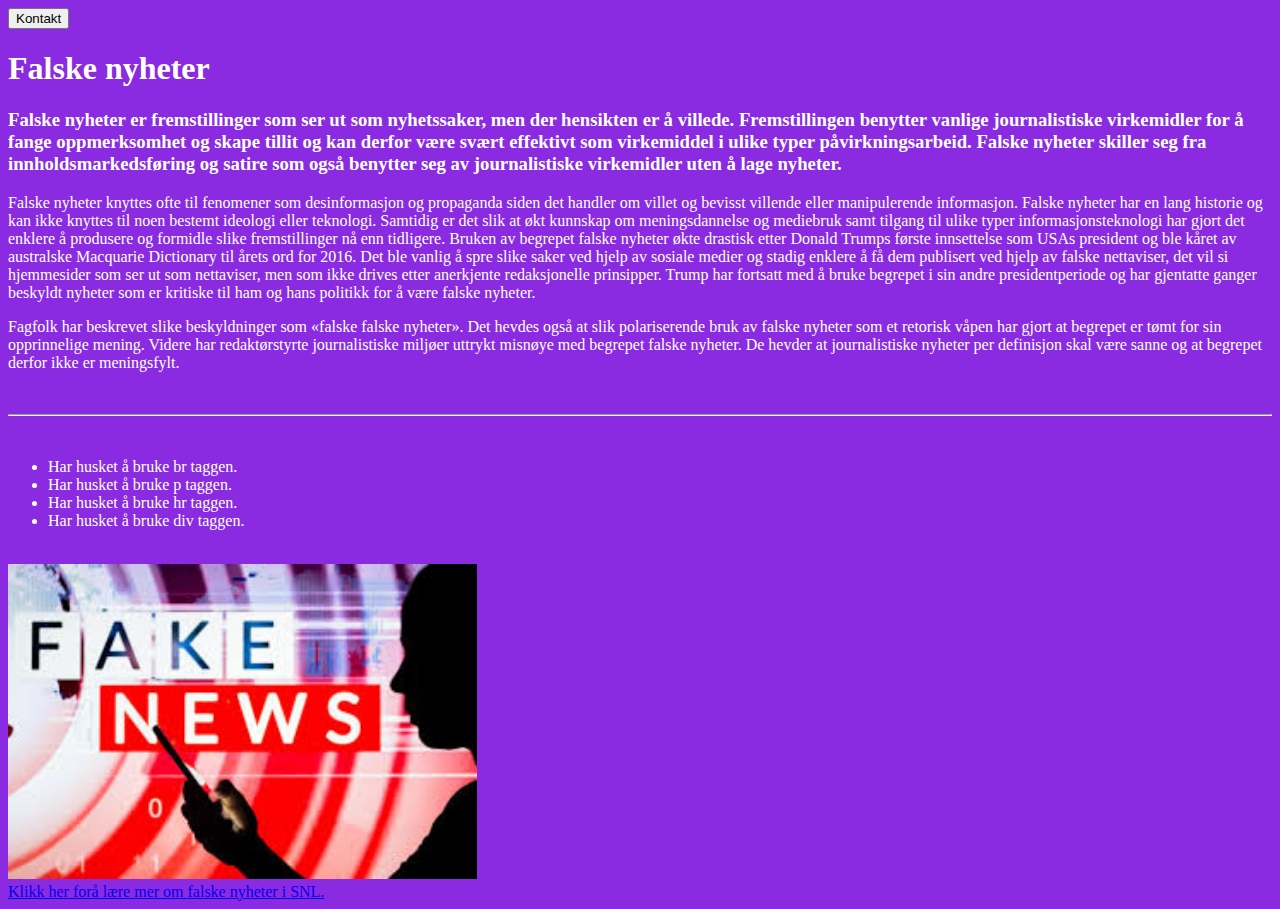
<file: index.html>
<!DOCTYPE html>
<html lang="no">
<head>
    <link rel="stylesheet" href="stylesheet.css">
    
    <meta charset="UTF-8">
    <meta name="viewport" content="width=device-width, initial-scale=1.0">
    <title>min netttside</title>
</head>

<body style="color:white">
    <a href="Kontakt.html"><button>Kontakt</button></a>
<h1>Falske nyheter</h1>    
 <p><h3>Falske nyheter er fremstillinger som ser ut som nyhetssaker, men der hensikten er å villede. Fremstillingen benytter vanlige journalistiske virkemidler for å fange oppmerksomhet og skape tillit og kan derfor være svært effektivt som virkemiddel i ulike typer påvirkningsarbeid. Falske nyheter skiller seg fra innholdsmarkedsføring og satire som også benytter seg av journalistiske virkemidler uten å lage nyheter. </h3></p>

Falske nyheter knyttes ofte til fenomener som desinformasjon og propaganda siden det handler om villet og bevisst villende eller manipulerende informasjon.

Falske nyheter har en lang historie og kan ikke knyttes til noen bestemt ideologi eller teknologi. Samtidig er det slik at økt kunnskap om meningsdannelse og mediebruk samt tilgang til ulike typer informasjonsteknologi har gjort det enklere å produsere og formidle slike fremstillinger nå enn tidligere.

Bruken av begrepet falske nyheter økte drastisk etter Donald Trumps første innsettelse som USAs president og ble kåret av australske Macquarie Dictionary til årets ord for 2016. Det ble vanlig å spre slike saker ved hjelp av sosiale medier og stadig enklere å få dem publisert ved hjelp av falske nettaviser, det vil si hjemmesider som ser ut som nettaviser, men som ikke drives etter anerkjente redaksjonelle prinsipper. Trump har fortsatt med å bruke begrepet i sin andre presidentperiode og har gjentatte ganger beskyldt nyheter som er kritiske til ham og hans politikk for å være falske nyheter.</h3></p> 
  <div> <p>Fagfolk har beskrevet slike beskyldninger som «falske falske nyheter». Det hevdes også at slik polariserende bruk av falske nyheter som et retorisk våpen har gjort at begrepet er tømt for sin opprinnelige mening.

Videre har redaktørstyrte journalistiske miljøer uttrykt misnøye med begrepet falske nyheter. De hevder at journalistiske nyheter per definisjon skal være sanne og at begrepet derfor ikke er meningsfylt.</p></div>
  <br>

 <hr>
 <br>
 <ul><li>Har husket å bruke br taggen.</li>
    
    <li>Har husket å bruke p taggen.</li>
    
   <li>Har husket å bruke hr taggen.</li> 
   <li>Har husket å bruke div taggen.</li>
</ul>
<br>
<img src="[data-uri]" alt="Et bilde om fake news" height="315">
<iframe width="560" height="315" src="https://www.youtube.com/embed/cSKGa_7XJkg?si=XuPONZMQoEJAMZg0" title="YouTube video player" frameborder="0" allow="accelerometer; autoplay; clipboard-write; encrypted-media; gyroscope; picture-in-picture; web-share" referrerpolicy="strict-origin-when-cross-origin" allowfullscreen></iframe>
<br>
 <a href="https://snl.no/falske_nyheter">Klikk her forå lære mer om falske nyheter i SNL.</a>

</body>
</html>
</file>
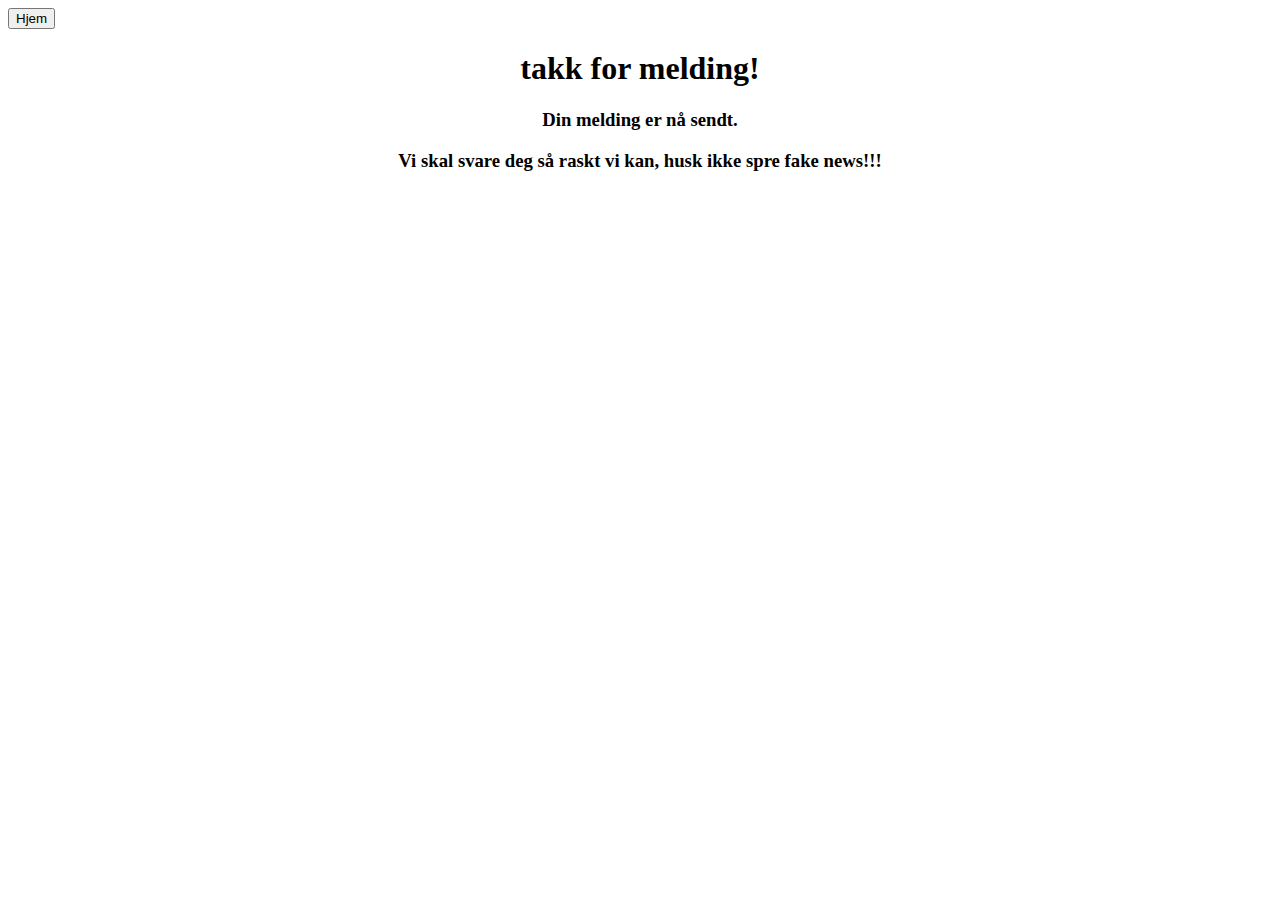
<file: Form sent.html>
<!DOCTYPE html>
<html lang="no">
<head>
    <meta charset="UTF-8">
    <meta name="viewport" content="width=device-width, initial-scale=1.0">
    <title>sucess</title>

</head>
<body>
     <a href="index.html"><button>Hjem</button></a>
    <center><h1>takk for melding!</h1></center>
    <center><h3>Din melding er nå sendt.</h3></center>
    <center><h3>Vi skal svare deg så raskt vi kan, 
            husk ikke spre fake news!!!</h3></center>
</body>
</html>
</file>
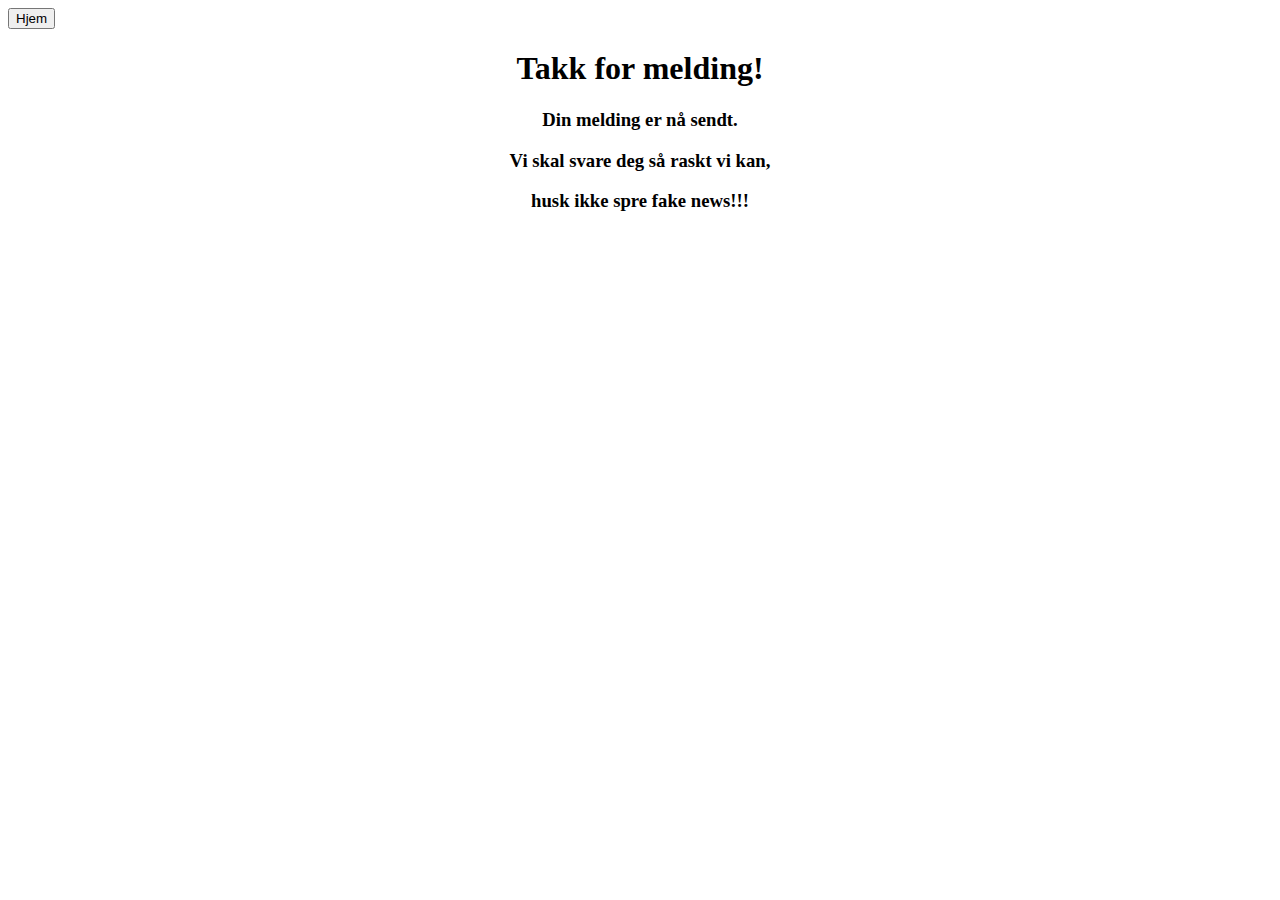
<file: Form_sent.html>
<!DOCTYPE html>
<html lang="no">
<head>
    <meta charset="UTF-8">
    <meta name="viewport" content="width=device-width, initial-scale=1.0">
    <title>Sucess</title>

</head>
<body>
     <a href="index.html"><button>Hjem</button></a>
    <center><h1>Takk for melding!</h1></center>
    <center><h3>Din melding er nå sendt.</h3></center>
    <center><h3>Vi skal svare deg så raskt vi kan,</h3></center>
    <center><h3>husk ikke spre fake news!!!</h3></center>
</body>
</html>
</file>
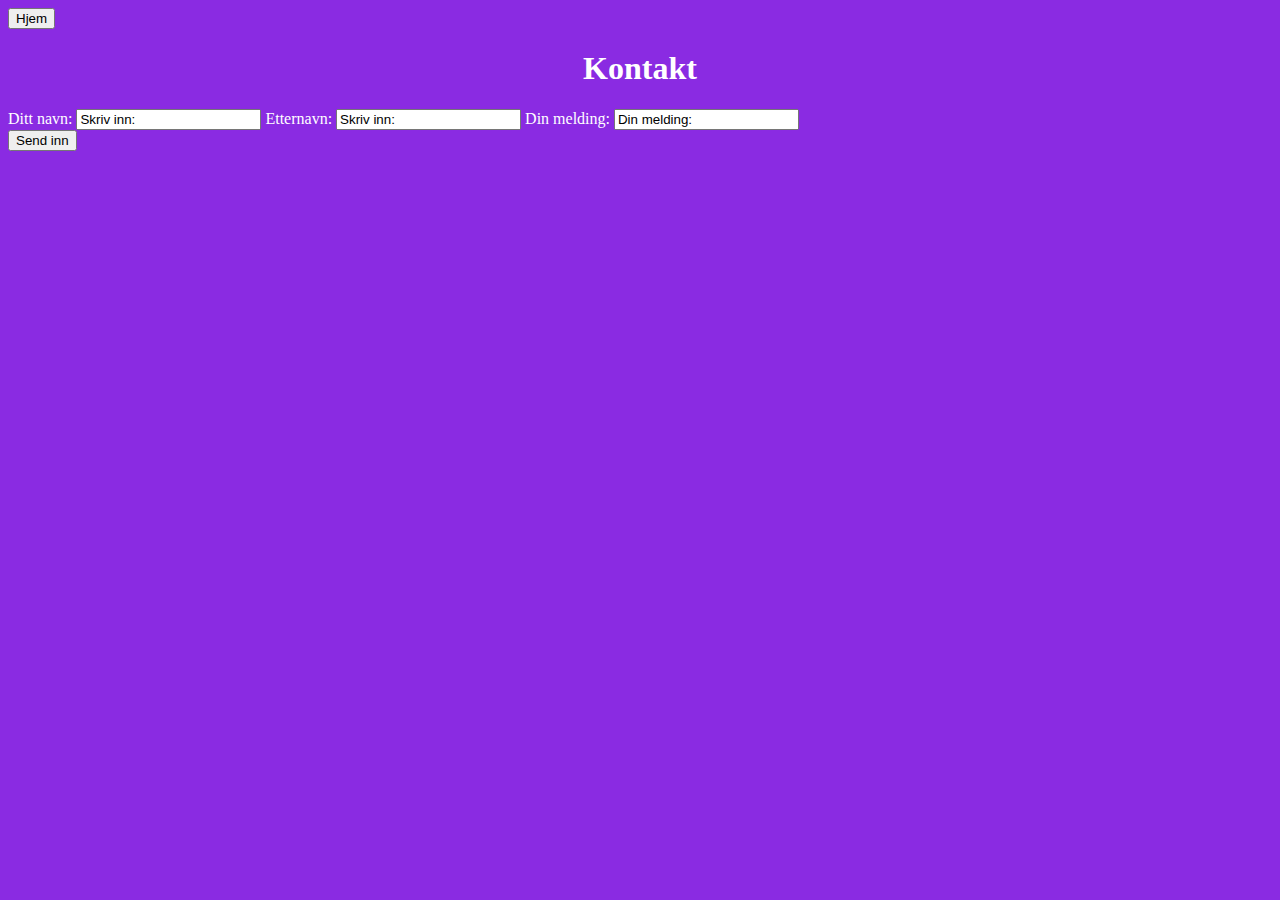
<file: Kontakt.html>
<!DOCTYPE html>
<html lang="en">
<head>
    <link rel="stylesheet" href="stylesheet.css">
    <meta charset="UTF-8">
    <meta name="viewport" content="width=device-width, initial-scale=1.0">
    <title>Kontakt</title>
</head>
<body>
    <body style="color:white"></body>
    <a href="index.html"><button>Hjem</button></a>
    <link rel="sucess" href="Form sent.html">
    
    <center><h1>Kontakt</h1></center>
    <form>
       <label for="fname">Ditt navn:</label>
       <input type="text" id="fname" value="Skriv inn:">
       <label for="lname">Etternavn:</label>
       <input type="text" id="lname"name="lname" value="Skriv inn:">
        <label for="message">Din melding:</label>
       <input type="text" value="Din melding:">
    </form>

    <a href="Form_sent.html"><button>Send inn</button></a>
   
</body>
</html>
</file>
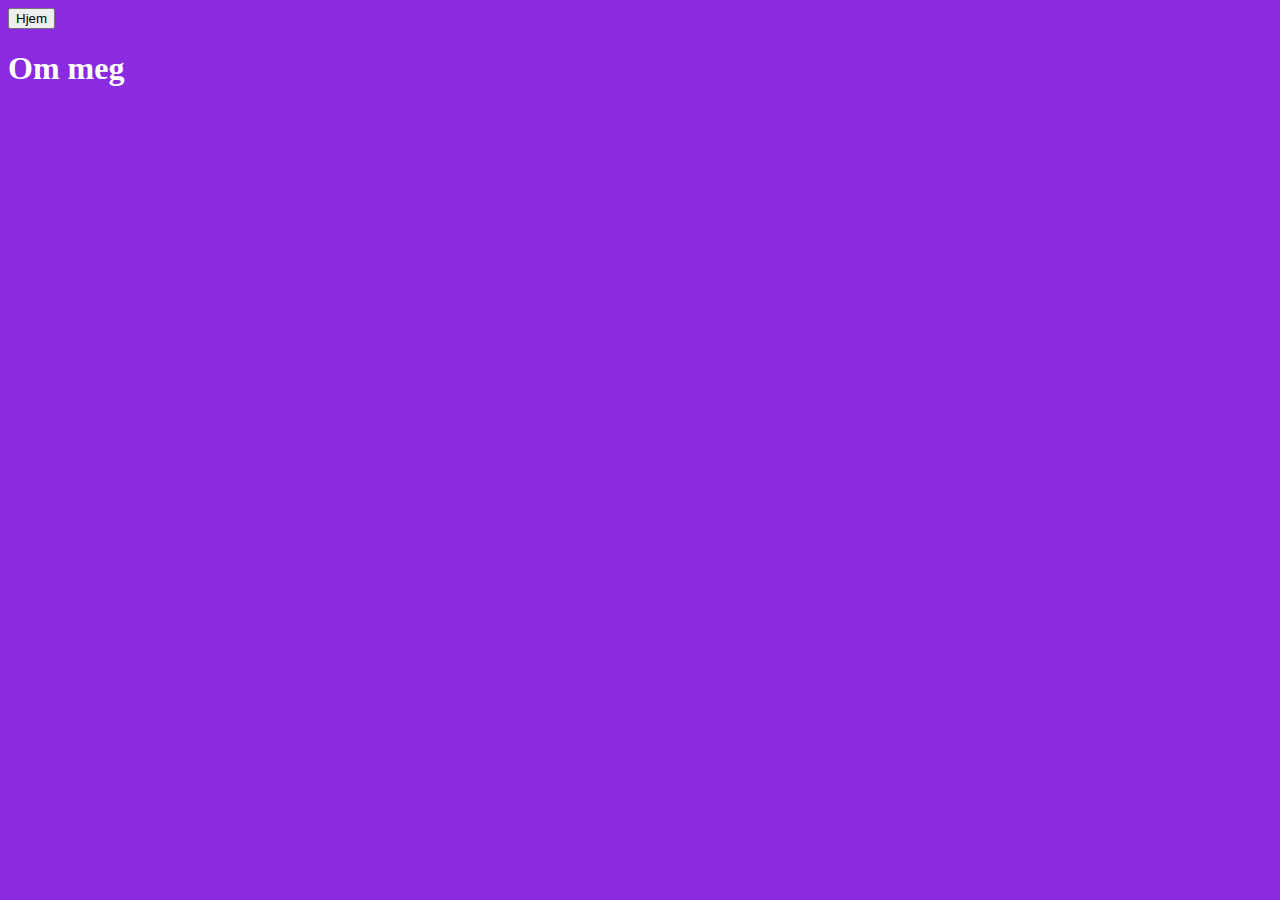
<file: om meg.html>
<!DOCTYPE html>
<html lang="en">
<head>
    <link rel="stylesheet" href="stylesheet.css">
    <meta charset="UTF-8">
    <meta name="viewport" content="width=device-width, initial-scale=1.0">
    <title>om meg</title>
</head>
<body>
    <body style="color:white"></body>
    <a href="index.html"><button>Hjem</button></a>
   <h1>Om meg</h1> 
</body>
</html>
</file>
<file: stylesheet.css>
body {background-color: blueviolet;}
</file>
